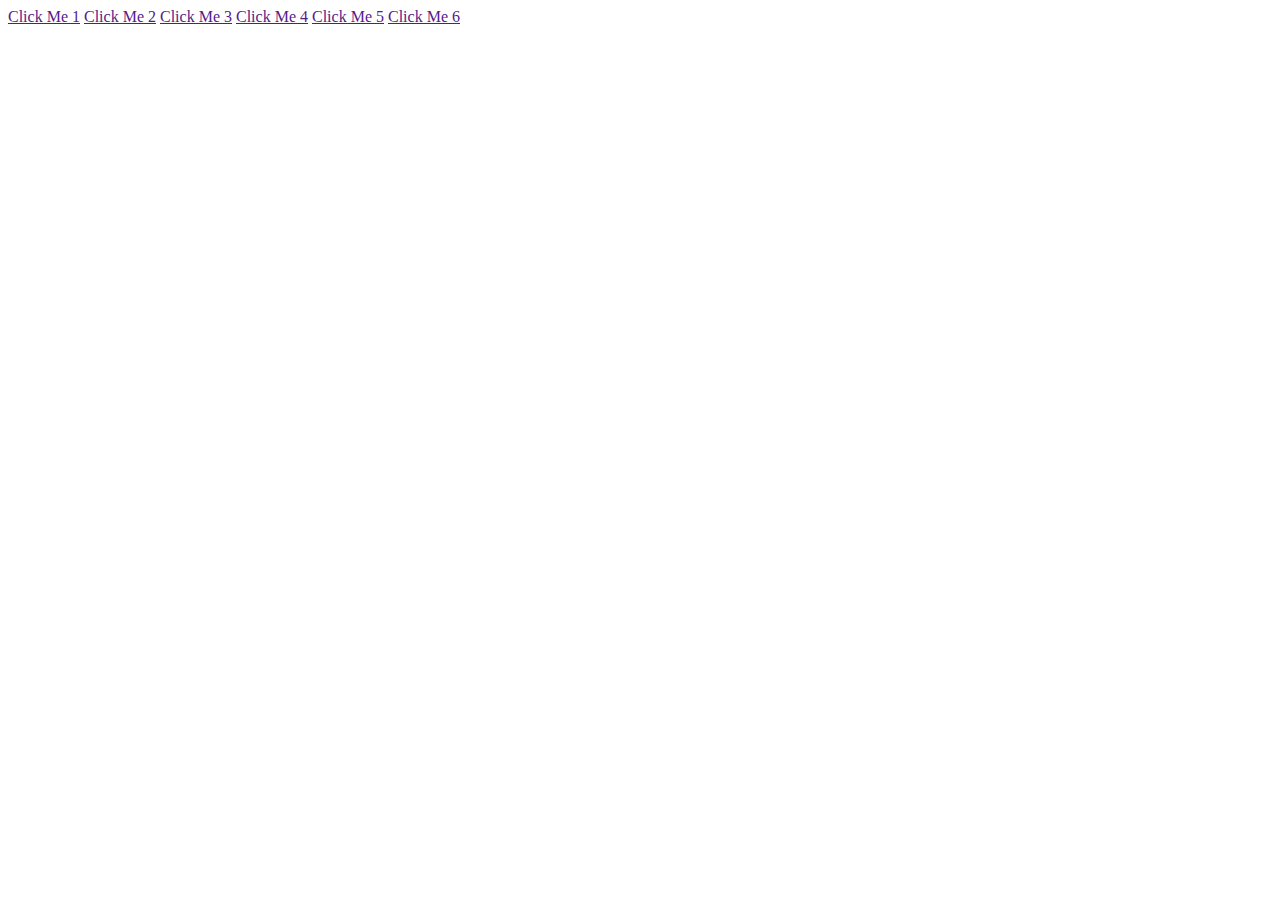
<file: eventas.html>
<!DOCTYPE html>
<html lang="en">

<head>
  <meta charset="UTF-8">
  <meta http-equiv="X-UA-Compatible" content="IE=edge">
  <meta name="viewport" content="width=device-width, initial-scale=1.0">
  <title>JS Events</title>
</head>

<body>
  <div id="wrapper">
    <!-- <button>Click Me</button>
    <button>Click Me Too</button>
    <button>Mujhe Bhi Click Karo</button>
    <button>Mujhe Bhi Click Karo 2</button>
    <button>Mujhe Bhi Click Karo 3</button> -->

    <a href="">Click Me  1</a>
    <a href="">Click Me 2</a>
    <a href="">Click Me 3</a>
    <a href="">Click Me 4</a>
    <a href="">Click Me 5</a>
    <a href="">Click Me 6</a>

    <p></p>


    <!-- <p></p> -->
  </div>

  <script>

    // let anchor = document.querySelectorAll("button")

    // const heading = document.querySelector("p")

    // heading.innerText = 'This is bold'

    // let akash = document.querySelectorAll("a")

    // for (let i = 0; i < 6; i++) {
    //   akash[i].onclick = function (e) {
    //     e.preventDefault()
    //     console.log(e)
    //     if (i % 2 === 0) {
    //       console.log("Jethalal");
    //     }
    //     else {
    //       console.log("Babiiita Jiii");
    //     }
    //   }
    // }

    // let anchor = document.querySelectorAll("a")
    // let para = document.querySelector("p")

    // // Ternary Operator 

    // for (let i = 0; i < anchor.length; i++) {
    //   anchor[i].onclick = function (e) {
    //     e.preventDefault()
    //     // if (para.innerHTML === '') 
    //     //   para.innerHTML = anchor[i].innerHTML        
    //     // else 
    //     //   para.innerHTML = ''        
    //     para.innerHTML = (para.innerHTML === '') ? anchor[i].innerHTML : ''
    //   }
    // }


    let anchor = document.querySelectorAll('a')
    let para = document.querySelector('p')
    for (let i = 0; i < anchor.length; i++) {
      anchor[i].onclick = function (e) {
        e.preventDefault()
        para.innerHTML = anchor[i].innerHTML
      }
    }

    // para.onclick = function(){
    //   para.innerHTML = ''
    // }










  </script>
</body>

</html>
</file>
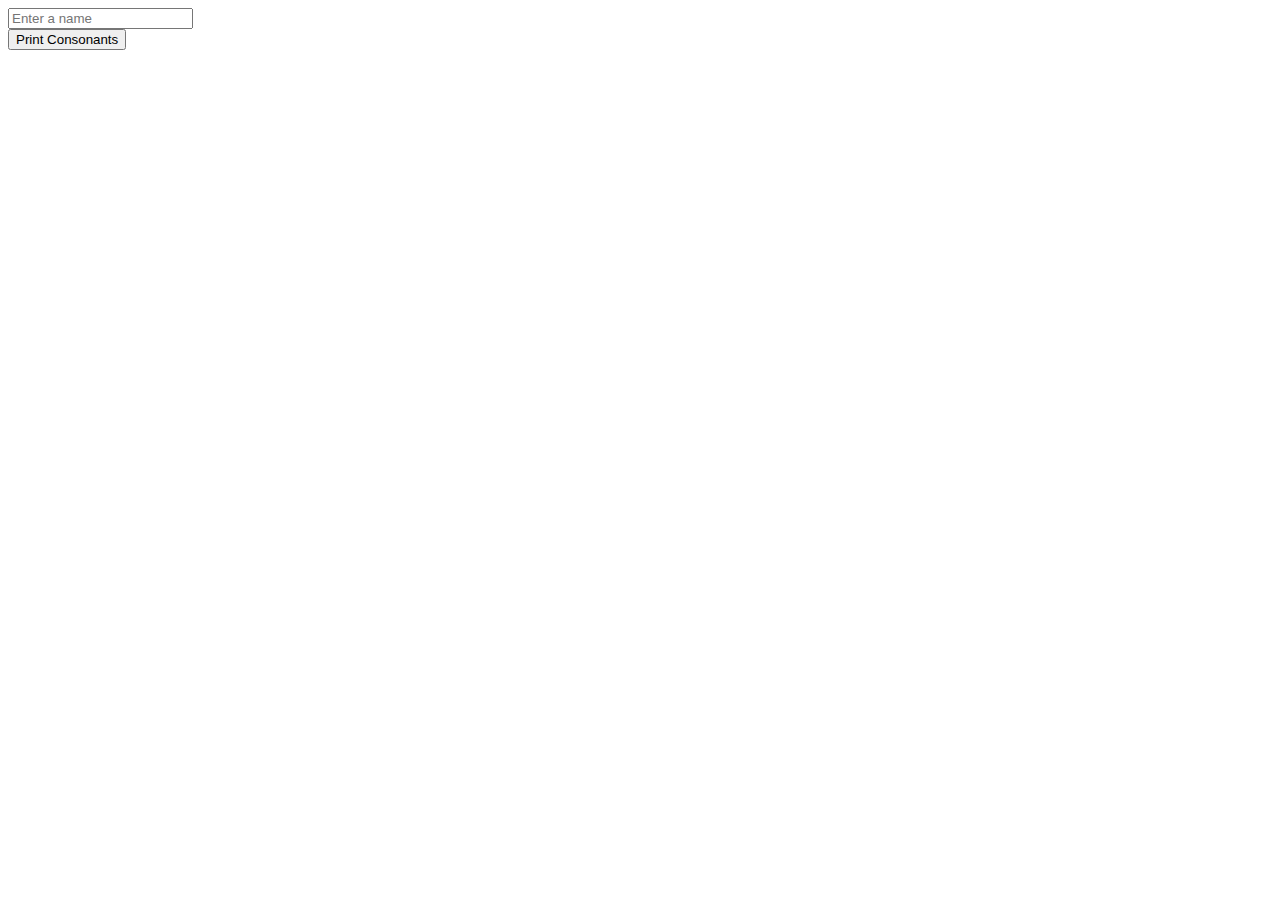
<file: mahesh.html>
<!DOCTYPE html>
<html lang="en">

<head>
  <meta charset="UTF-8">
  <meta http-equiv="X-UA-Compatible" content="IE=edge">
  <meta name="viewport" content="width=device-width, initial-scale=1.0">
  <title>Arrow Functions</title>
</head>

<body>
  <div id="wrapper">
    <input type="text" placeholder="Enter a name">
    <br>
    <button>Print Consonants</button>
  </div>
  <script>
    let pera = document.querySelectorAll("p")
    for( let i=0; i<=pera.length; i++){
      pera[i].onmouseover = function(){
        // pera[i].style.border = "2px solid red"
        // pera[i].style.margin = "1rem"
        // pera[i].style.padding = "1rem"
        // pera[i].style.borderRadius = "0.5rem"

        pera[i].style.cssText = 'border: 2px solid red; margin: 1rem; padding: 1rem; border-radius: 0.5rem'
      }
      pera[i].onmouseout = function(){
        // pera[i].style.border = "none"
        // pera[i].style.margin = "0"
        // pera[i].style.padding = "0"
        // pera[i].style.borderRadius = "none"
        pera[i].style.cssText = 'border: none; margin: 0; padding: 0; border-radius: none'
      }
    }



    // for (let i = 0; i < pera.length; i++) {
    //   pera[i].onmouseover = function () {
    //     this.style.cssText = 'border: 2px solid red; margin: 1rem; padding: 1rem; border-radius: 0.5rem'
    //   }
    //   pera[i].onmouseout = function () {
    //     this.style.cssText = 'border: none; margin: 0; padding: 0; border-radius: none'
    //   }
    // }


    // this is undefined in arrow function



    // for (let i = 0; i < pera.length; i++) {
    //   pera[i].onmouseover = () => {
    //     this.style.cssText = 'border: 2px solid red; margin: 1rem; padding: 1rem; border-radius: 0.5rem'
    //   }
    //   pera[i].onmouseout = () => {
    //     this.style.cssText = 'border: none; margin: 0; padding: 0; border-radius: none'
    //   }
    // }




    // console.log("Apple" + "Banana" + 1 + 2 + "3")

    // console.log(1 + 2 + '3' + "Apple")


    // function printConsonants(name) {
    //   let vowels = ['a', 'e', 'i', 'o', 'u']
    //   let splt = name.toLowerCase().split('')
    //   let output = ''
    //   for (let i = 0; i < splt.length; i++) {
    //     // if (!vowels.includes(name[i]))
    //     //   output += name[i]
    //     if (vowels.includes(splt[i]))
    //       continue;
    //     else
    //       output += splt[i]
    //   }
    //   console.log(output)
    // }

    // const btn = document.querySelector("button")
    // const input = document.querySelector("input")

    // btn.onclick = () => {
    //   printConsonants(input.value)
    // }



    // //Find out the largest number from an array, using for loop

    // let numbers = [34, 3, 1, 55, 23, 56, 35, 9, 99, 100, -101, -10, -11, 2]

    // let largest = numbers[0]
    // for (let i = 0; i < numbers.length; i++) {
    //   if (numbers[i] > largest)
    //     largest = numbers[i]
    // }
    // console.log(largest)


    // //Arrange in ascending order(smallest to largest)

    // let marks = [34, 3, 1, 55, 23, 56, 35, 9, 99, 100, -101, -10, -11, 2]

    // // console.log(marks.sort((a,b) => {return a-b}))

    // for (let i = 0; i < marks.length; i++) {
    //   for (let j = i + 1; j < marks.length; j++){
    //     if(marks[i] < marks[j]){
    //       //SWAP
    //       let temp = marks[i]
    //       marks[i] = marks[j]
    //       marks[j] = temp
    //     }
    //   }
    // }
    // console.log(marks)










  </script>
</body>

</html>
</file>
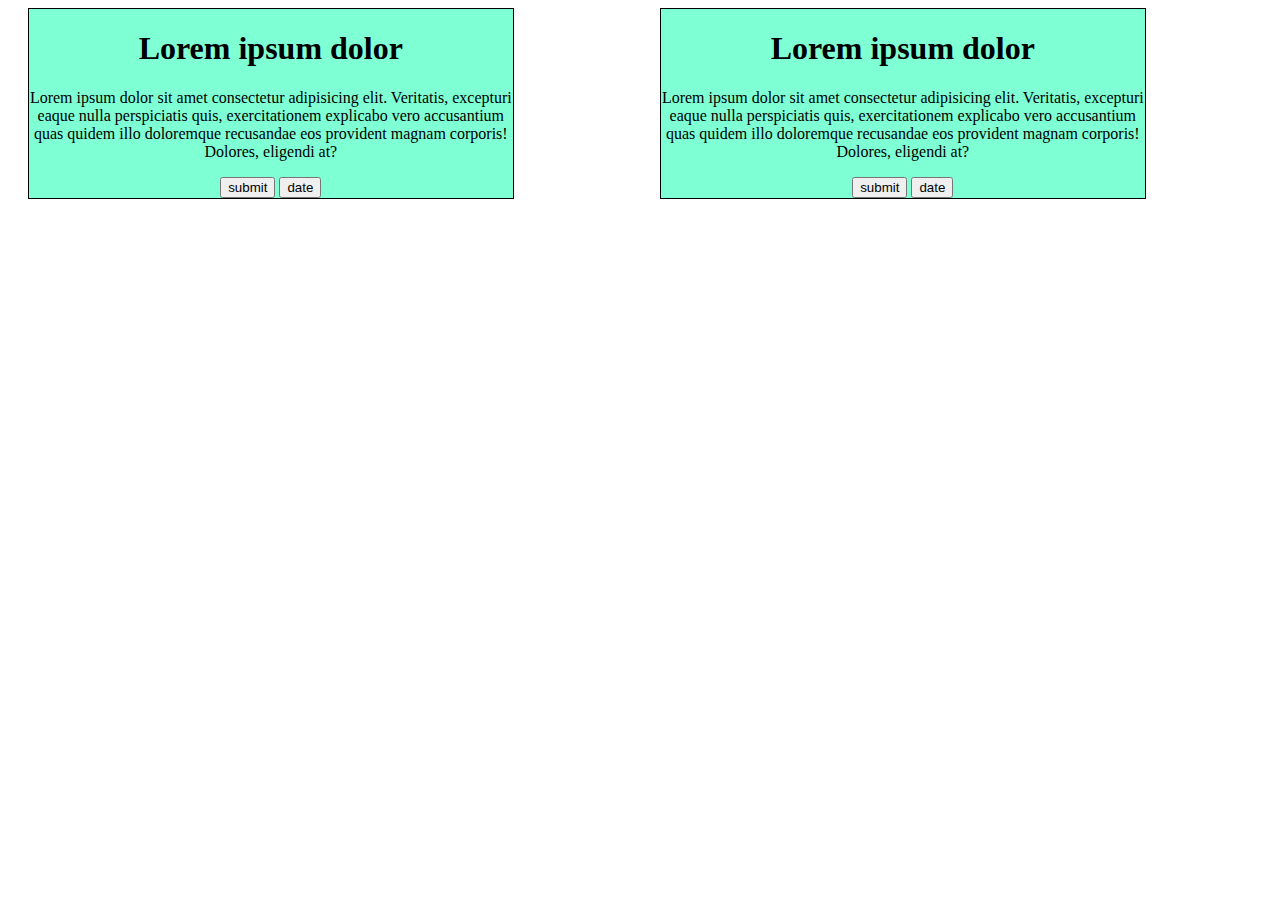
<file: monday.html>
<!DOCTYPE html>
<html lang="en">

<head>
    <meta charset="UTF-8">
    <meta http-equiv="X-UA-Compatible" content="IE=edge">
    <meta name="viewport" content="width=device-width, initial-scale=1.0">
    <title>Document</title>
    <link rel="stylesheet" href="monday.css">
</head>

<body>
    <div class="fist">
        <div class="menu">
            <h1>Lorem ipsum dolor </h1>

            <p>
                Lorem ipsum dolor sit amet consectetur adipisicing elit. Veritatis, excepturi eaque nulla perspiciatis
                quis, exercitationem explicabo vero accusantium quas quidem illo doloremque recusandae eos provident
                magnam corporis! Dolores, eligendi at?
            </p>
            <button>submit</button>
            <button>date</button>

        </div>
        <div class="menu">
            <h1>Lorem ipsum dolor </h1>

            <p>
                Lorem ipsum dolor sit amet consectetur adipisicing elit. Veritatis, excepturi eaque nulla perspiciatis
                quis, exercitationem explicabo vero accusantium quas quidem illo doloremque recusandae eos provident
                magnam corporis! Dolores, eligendi at?
            </p>
            <button>submit</button>
            <button>date</button>


        </div>
        <!-- <div class="menu2">
            <h1>Lorem ipsum dolor </h1>

            <p>
                Lorem ipsum dolor sit amet consectetur adipisicing elit. Veritatis, excepturi eaque nulla perspiciatis
                quis, exercitationem explicabo vero accusantium quas quidem illo doloremque recusandae eos provident
                magnam corporis! Dolores, eligendi at?
            </p>

        </div> -->

    </div>









    <script>

let head = document.querySelectorAll(".menu")
        for (let i = 0; i < head.length; i++) {
            head[i].onclick = () => {
                let child = head[i].parentElement.parentElement.children
                for (let j = 0; j < child.length; j++) {
                    if (j === child.length - 1) {
                        child[j].style.display = "block"

                    }
                    else {
                        child[j].style.display = "none"
                    }
                }
            }
        }
    </script>

</body>

</html>
</file>
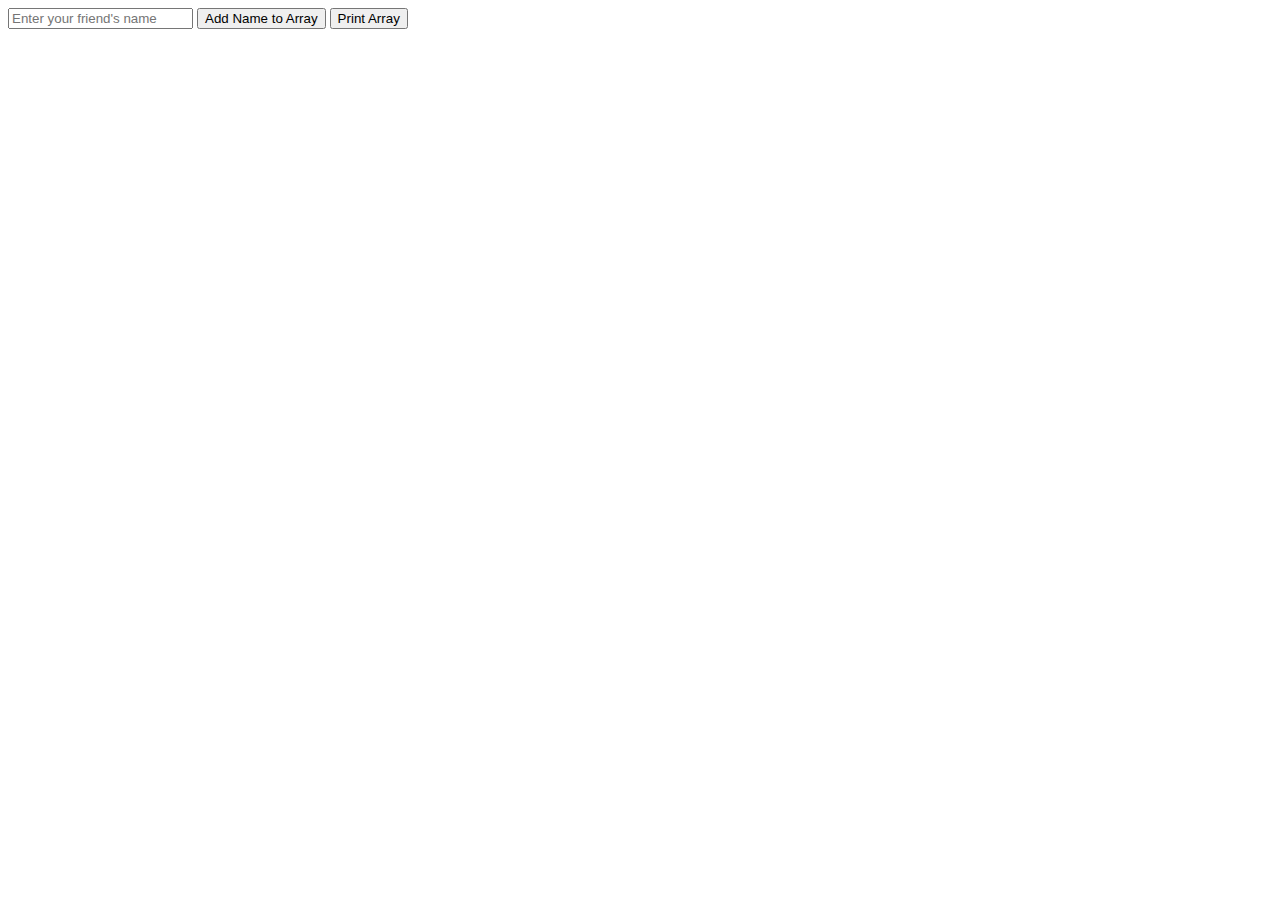
<file: new.html>
<!DOCTYPE html>
<html lang="en">

<head>
    <meta charset="UTF-8">
    <meta http-equiv="X-UA-Compatible" content="IE=edge">
    <meta name="viewport" content="width=device-width, initial-scale=1.0">
    <title>Document</title>
</head>
<div id="menu">
    <input type="text" placeholder="Enter your friend's name">
    <button>Add Name to Array</button>
    <button>Print Array</button>
    <p></p>


</div>

<body>
    <script>
    
        // let names = ['Agam', 'Nikky', 'Ajeet']


        // // button pe click karne par
        // // names me se har ek naam ko ulta karna h
        // // para me


        // let btn = document.querySelector("button")
        // let para = document.querySelector("p")

        // btn.onclick = function () {
        //     for (let i = 0; i < names.length; i++) {
        //         let nameSplitted = names[i].split('')
        //         if (i < names.length - 1) {
        //             para.innerHTML += nameSplitted.reverse().join('') + ","
        //         }
        //         else {
        //             para.innerHTML += nameSplitted.reverse().join('')
        //         }
        //     }
        // }


        // let names = ['Agam', 'Nikky', 'Ajeet']


        // let btn=document.querySelector("button")
        // let para=document.querySelector("p")
        // btn.onclick=function() {
        //     for (let i = 0; i < names.length; i++) {
        //         let nameSplitted=name[i].split('')
               
                
        //     }
            
        // }



        // parentElement, nextElementSibling, previousElementSibling, insertAdjacentElement, insertAdjacentHTML, appendChild, children, classList
 // setAttribute, hasAttribute, getAttribute



    </script>

</body>

</html>
</file>
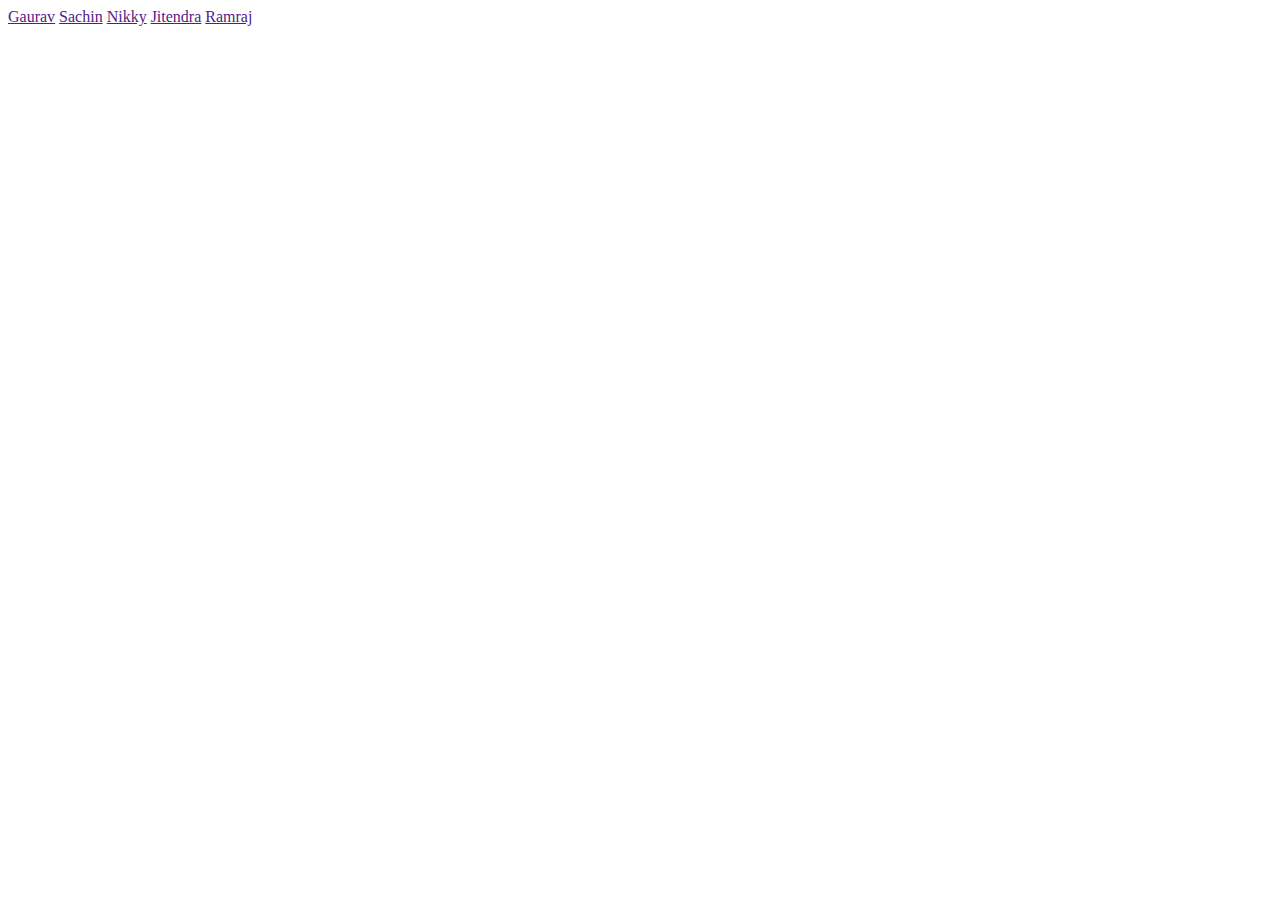
<file: objekt.html>
<!DOCTYPE html>
 <html lang="en">

 <head>
   <meta charset="UTF-8">
   <meta http-equiv="X-UA-Compatible" content="IE=edge">
   <meta name="viewport" content="width=device-width, initial-scale=1.0">
   <title>Printing in Document</title>
 </head>

 <body>
  <div id="wrapper">
    <!-- <p>Javascript</p>
    <h2></h2>
     <div id="d1"></div>
    <div class="d2"></div> -->

     <div>
       <a href="">Gaurav</a>
       <a href="">Sachin</a>
       <a href="">Nikky</a>
      <a href="">Jitendra</a>
       <a href="">Ramraj</a>
    </div>    
  </div>
   <script>
    // getElementById
    // getElementsByClassName
    // getElementsByTagName
     // getElementsByName

    // document.querySelector(".d2")

    // document.querySelector("div p span")
     // document.querySelector("div p span:first-of-type")


     // console.log(document.querySelectorAll("a"))

     // querySelector selects the first occurrence. Returns a single element
    // querySelectorAll selects all occurrences. Returns a collection of elements


    // console.log(document.querySelectorAll("a").innerHTML)

    // This will return undefined. Because we are getting a collection of elements. AND WE CANNOT APPLY ANY PROPERTY DIRECTLY ON COLLECTION OF ELEMENTS


    
     // let para = document.querySelector("p")
    // let heading = document.querySelector("h2")

    // heading.innerHTML = para.innerHTML
    // para.innerHTML = ''

//     // console.log(document.querySelectorAll("a")[0].innerHTML)
//     // console.log(document.querySelectorAll("a")[1].innerHTML)
     // console.log(document.querySelectorAll("a")[2].innerHTML)
     // console.log(document.querySelectorAll("a")[3].innerHTML)
    // console.log(document.querySelectorAll("a")[4].innerHTML)

    // let anchors = document.querySelectorAll("a")

     // for (let i=0; i<=4; i++){
     //   console.log(anchors[i].innerHTML)
    }




















// <!-- <!DOCTYPE html>
// <html lang="en">

// <head>
//   <meta charset="UTF-8">
//   <meta http-equiv="X-UA-Compatible" content="IE=edge">
//   <meta name="viewport" content="width=device-width, initial-scale=1.0">
//   <title>Object</title>
// </head>

// <body>
//   <div id="wrapper"></div>

//   <script> -->
    // let person = ['Jo', 123456789012, 23, 132]

    // Object: is a collection of key & value pairs.
    // Why object: to define relationship in values, and to store functions that can operate on those values


    // let n = [] //array literal
    // let n = new Array() //Array Constructor

    // let n = {} //object literal
    // let n = new Object() //Object Constructor


    // let obj = {
    //   name: 'ramraj',
    //   age: 26,
    //   hometown: 'jaipur',
    //   isStudent: true
    // }

    // console.log(obj)

    // document.write(obj)


    // document.write(obj.name) //dot notation

    // document.write(obj["name"]) //array notation
    // document.write(obj["age"]) //array notation
    // document.write(obj["hometown"]) //array notation
    // document.write(obj["isStudent"]) //array notation


    // let x = 'age'

    // document.write(obj[x])




    // for( let i in obj){
    //   document.write(i + "=" + obj[i] + "<br>")
    // // }



    //Object.entries
    //Object.keys

    // console.log(Object.keys(obj))
    // console.log(Object.entries(obj))


    // let person = {
    //   name: 'Ritik',
    //   age: 25,
    //   profession: 'Full Stack Developer',
    //   organisation: 'FSL'
    // }

    // let arr = Object.keys(person)
    //  let arr1 = Object.values(person)

    //  for(let i = arr1.length-1;i>=0;i--){
    //   document.write(arr[i]+ "=" + arr1[i]+"<br>")
    //  }

    // for (let i = arr.length - 1; i >= 0; i--){
    //   document.write(arr[i] + " :: " + person[arr[i]] + "<br>")
    // }


    // let person = {
    //   name: 'Agam',
    //   age: 20,
    //   address: {
    //     city: 'Jaipur',
    //     state: 'Rajasthan'
    //   }
    // }



    // let dusraObj = {
    //   a: {
    //     x:1,
    //     y:2
    //   },
    //   b: {
    //     xx:1,
    //     yy:2
    //   }
    // }
    // //  typeof 

    // for (let i in dusraObj) {
    //   if (typeof dusraObj[i] === 'object') {
    //     for (let j in dusraObj[i]) {
    //       document.write(j + " = " + dusraObj[i][j] + "<br>")
    //     }
    //   }
    //   else {
    //     document.write(i + " = " + dusraObj[i] + "<br>")
    //   }
    // }



    //Object.create
    //Spread Syntax
    //Destructuring
    //Objects: Shallow copy, deep copy

    
    </script>

    </body>

 </html>





  <!-- </script>
</body>

</html> -->
</file>
<file: monday.css>
*{
    margin: ;
    padding: ;
    box-sizing: border-box;
}

.fist{
    display: flex;
}
.menu{
    border: 1px solid;
    margin-right: 10%;
    margin-left: 20px;
    text-align: center;
    background-color: aquamarine;
}
</file>
